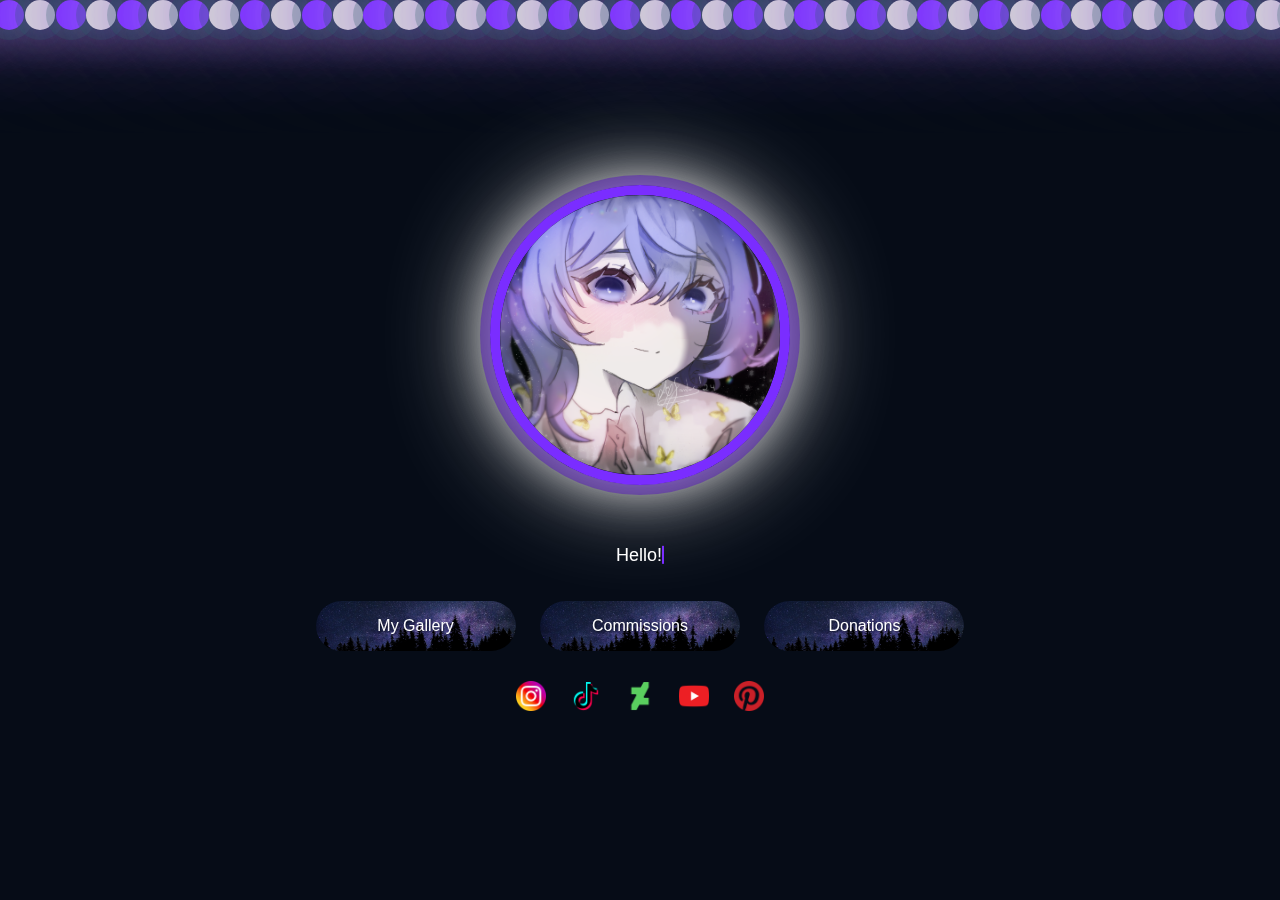
<file: index.html>
<!DOCTYPE html>
<html lang="pt">
    <head>
        <meta charset="UTF-8">
        <title>DuoSky</title>
        <link rel="stylesheet" href="css/style.css">
        <link rel="stylesheet" href="css/index.css">
    </head>
    <body>
        <div class="container">
            <div class="bubbles">
                <span style="--i:11;"></span>
                <span style="--i:12;"></span>
                <span style="--i:24;"></span>
                <span style="--i:10;"></span>
                <span style="--i:14;"></span>
                <span style="--i:23;"></span>
                <span style="--i:18;"></span>
                <span style="--i:16;"></span>
                <span style="--i:19;"></span>
                <span style="--i:20;"></span>
                <span style="--i:22;"></span>
                <span style="--i:25;"></span>
                <span style="--i:18;"></span>
                <span style="--i:21;"></span>
                <span style="--i:15;"></span>
                <span style="--i:13;"></span>
                <span style="--i:26;"></span>
                <span style="--i:17;"></span>
                <span style="--i:13;"></span>
                <span style="--i:28;"></span>
                <span style="--i:11;"></span>
                <span style="--i:12;"></span>
                <span style="--i:24;"></span>
                <span style="--i:10;"></span>
                <span style="--i:14;"></span>
                <span style="--i:23;"></span>
                <span style="--i:18;"></span>
                <span style="--i:16;"></span>
                <span style="--i:19;"></span>
                <span style="--i:20;"></span>
                <span style="--i:22;"></span>
                <span style="--i:25;"></span>
                <span style="--i:18;"></span>
                <span style="--i:21;"></span>
                <span style="--i:15;"></span>
                <span style="--i:13;"></span>
                <span style="--i:26;"></span>
                <span style="--i:17;"></span>
                <span style="--i:13;"></span>
                <span style="--i:28;"></span>
                <span style="--i:11;"></span>
                <span style="--i:12;"></span>
                <span style="--i:24;"></span>
                <span style="--i:10;"></span>
                <span style="--i:14;"></span>
                <span style="--i:23;"></span>
                <span style="--i:18;"></span>
                <span style="--i:16;"></span>
                <span style="--i:19;"></span>
                <span style="--i:20;"></span>
                <span style="--i:22;"></span>
                <span style="--i:25;"></span>
                <span style="--i:18;"></span>
                <span style="--i:21;"></span>
                <span style="--i:15;"></span>
                <span style="--i:13;"></span>
                <span style="--i:26;"></span>
                <span style="--i:17;"></span>
                <span style="--i:13;"></span>
                <span style="--i:28;"></span>
            </div>
            <div class="content">
                <div class="image">
                    <img src="images/pfp.png" alt="Profile Image">
                </div>

                <div class="description">
                    <p id="typewriter-text"></p>
                </div>
                <div class="buttons">
                    <a href="gallery.html"><button class="button">My Gallery</button></a>
                    <a href="commissions.html"><button class="button">Commissions</button></a>
                    <a href="donations.html"><button class="button">Donations</button></a>
                </div>
                <div class="social-media">
                    <a href="https://www.instagram.com/itsduosky/" target="_blank"><img src="images/instagram.png" alt="Instagram"></a>
                    <a href="https://www.tiktok.com/@itsduosky" target="_blank"><img src="images/tiktok.png" alt="TikTok"></a>
                    <a href="https://www.deviantart.com/duosky" target="_blank"><img src="images/deviantart.png" alt="Deviantart"></a>
                    <a href="https://www.youtube.com/@itsduosky" target="_blank"><img src="images/youtube.png" alt="Youtube"></a>
                    <a href="https://pt.pinterest.com/anaritas848/" target="_blank"><img src="images/pinterest.png" alt="Pinterest"></a>
                </div>
            </div>
        </div>
        <script src="js/typewriter.js"></script>
    </body>
</html>
</file>
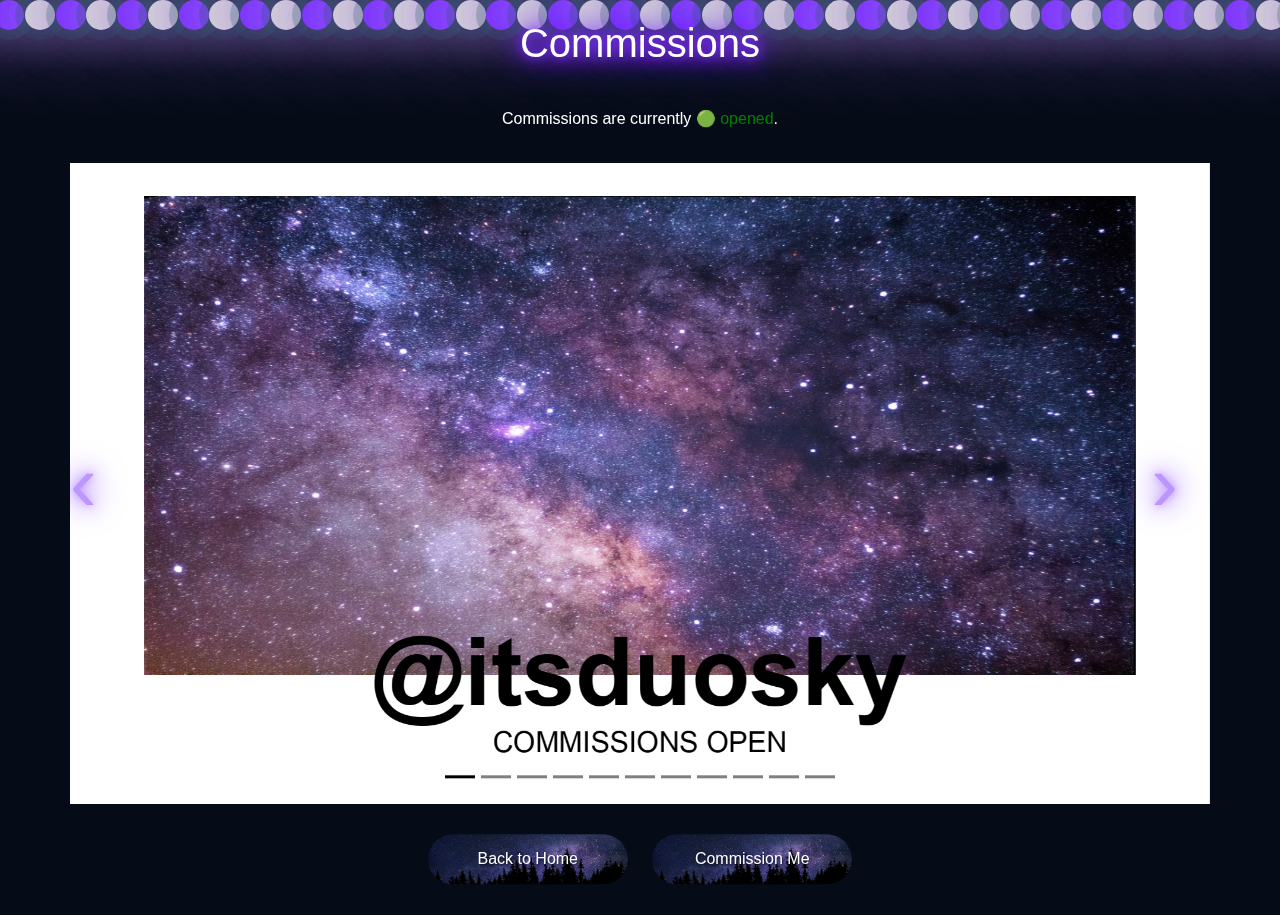
<file: commissions.html>
<!DOCTYPE html>
<html lang="pt">
    <head>
        <meta charset="UTF-8">
        <title>Commissions</title>
        <link rel="stylesheet" href="https://cdn.jsdelivr.net/npm/bootstrap@5.3.2/dist/css/bootstrap.min.css">
        <link rel="stylesheet" href="css/style.css">
        <link rel="stylesheet" href="css/commissions.css">
    </head>
    <body>
        <div class="container">
            <div class="bubbles">
                <span style="--i:11;"></span>
                <span style="--i:12;"></span>
                <span style="--i:24;"></span>
                <span style="--i:10;"></span>
                <span style="--i:14;"></span>
                <span style="--i:23;"></span>
                <span style="--i:18;"></span>
                <span style="--i:16;"></span>
                <span style="--i:19;"></span>
                <span style="--i:20;"></span>
                <span style="--i:22;"></span>
                <span style="--i:25;"></span>
                <span style="--i:18;"></span>
                <span style="--i:21;"></span>
                <span style="--i:15;"></span>
                <span style="--i:13;"></span>
                <span style="--i:26;"></span>
                <span style="--i:17;"></span>
                <span style="--i:13;"></span>
                <span style="--i:28;"></span>
                <span style="--i:11;"></span>
                <span style="--i:12;"></span>
                <span style="--i:24;"></span>
                <span style="--i:10;"></span>
                <span style="--i:14;"></span>
                <span style="--i:23;"></span>
                <span style="--i:18;"></span>
                <span style="--i:16;"></span>
                <span style="--i:19;"></span>
                <span style="--i:20;"></span>
                <span style="--i:22;"></span>
                <span style="--i:25;"></span>
                <span style="--i:18;"></span>
                <span style="--i:21;"></span>
                <span style="--i:15;"></span>
                <span style="--i:13;"></span>
                <span style="--i:26;"></span>
                <span style="--i:17;"></span>
                <span style="--i:13;"></span>
                <span style="--i:28;"></span>
                <span style="--i:11;"></span>
                <span style="--i:12;"></span>
                <span style="--i:24;"></span>
                <span style="--i:10;"></span>
                <span style="--i:14;"></span>
                <span style="--i:23;"></span>
                <span style="--i:18;"></span>
                <span style="--i:16;"></span>
                <span style="--i:19;"></span>
                <span style="--i:20;"></span>
                <span style="--i:22;"></span>
                <span style="--i:25;"></span>
                <span style="--i:18;"></span>
                <span style="--i:21;"></span>
                <span style="--i:15;"></span>
                <span style="--i:13;"></span>
                <span style="--i:26;"></span>
                <span style="--i:17;"></span>
                <span style="--i:13;"></span>
                <span style="--i:28;"></span>
            </div>
            <div class="content">
                <div class="commissions-title mb-3">
                    <h1>Commissions</h1>
                </div>
                <div class="commissions-status mt-3 mb-3">
                    <p>Commissions are currently <span id="com-status-span"></span>.</p>
                </div>
                <div id="carouselExampleIndicators" class="carousel slide" data-bs-theme="dark">
                    <div class="carousel-indicators">
                      <button type="button" data-bs-target="#carouselExampleIndicators" data-bs-slide-to="0" class="active" aria-current="true" aria-label="Slide 1"></button>
                      <button type="button" data-bs-target="#carouselExampleIndicators" data-bs-slide-to="1" aria-label="Slide 2"></button>
                      <button type="button" data-bs-target="#carouselExampleIndicators" data-bs-slide-to="2" aria-label="Slide 3"></button>
                      <button type="button" data-bs-target="#carouselExampleIndicators" data-bs-slide-to="3" aria-label="Slide 4"></button>
                      <button type="button" data-bs-target="#carouselExampleIndicators" data-bs-slide-to="4" aria-label="Slide 5"></button>
                      <button type="button" data-bs-target="#carouselExampleIndicators" data-bs-slide-to="5" aria-label="Slide 6"></button>
                      <button type="button" data-bs-target="#carouselExampleIndicators" data-bs-slide-to="6" aria-label="Slide 7"></button>
                      <button type="button" data-bs-target="#carouselExampleIndicators" data-bs-slide-to="7" aria-label="Slide 8"></button>
                      <button type="button" data-bs-target="#carouselExampleIndicators" data-bs-slide-to="8" aria-label="Slide 9"></button>
                      <button type="button" data-bs-target="#carouselExampleIndicators" data-bs-slide-to="9" aria-label="Slide 10"></button>
                      <button type="button" data-bs-target="#carouselExampleIndicators" data-bs-slide-to="10" aria-label="Slide 11"></button>
                    </div>
                    <div class="carousel-inner">
                      <div class="carousel-item active">
                        <img src="images/1.png" class="d-block w-100">
                      </div>
                      <div class="carousel-item">
                        <img src="images/2.png" class="d-block w-100">
                      </div>
                      <div class="carousel-item">
                        <img src="images/3.png" class="d-block w-100">
                      </div>
                      <div class="carousel-item">
                        <img src="images/4.png" class="d-block w-100">
                      </div>
                      <div class="carousel-item">
                        <img src="images/5.png" class="d-block w-100">
                      </div>
                      <div class="carousel-item">
                        <img src="images/6.png" class="d-block w-100">
                      </div>
                      <div class="carousel-item">
                        <img src="images/7.png" class="d-block w-100">
                      </div>
                      <div class="carousel-item">
                        <img src="images/8.png" class="d-block w-100">
                      </div>
                      <div class="carousel-item">
                        <img src="images/a.png" class="d-block w-100">
                      </div>
                      <div class="carousel-item">
                        <img src="images/10.png" class="d-block w-100">
                      </div>
                      <div class="carousel-item">
                        <img src="images/end.png" class="d-block w-100">
                    </div>
                    <button class="carousel-control-prev" type="button" data-bs-target="#carouselExampleIndicators" data-bs-slide="prev">
                      <span class="carousel-control-prev-icon" aria-hidden="true"></span>
                      <span class="visually-hidden">Previous</span>
                    </button>
                    <button class="carousel-control-next" type="button" data-bs-target="#carouselExampleIndicators" data-bs-slide="next">
                      <span class="carousel-control-next-icon" aria-hidden="true"></span>
                      <span class="visually-hidden">Next</span>
                    </button>
                  </div>
            </div>
            <div class="bottom-content">
                <div class="buttons">
                    <a href="index.html"><button class="button">Back to Home</button></a>
                    <a id="commission-me-button" href="https://forms.gle/ZvH7hu2vyTJVRShd7" target="_blank"><button class="button">Commission Me</button></a>
                </div>
            </div>
        </div>
        <script src="https://cdn.jsdelivr.net/npm/bootstrap@5.3.2/dist/js/bootstrap.bundle.min.js"></script>
        <script src="js/status.js"></script>
    </body>
</html>
</file>
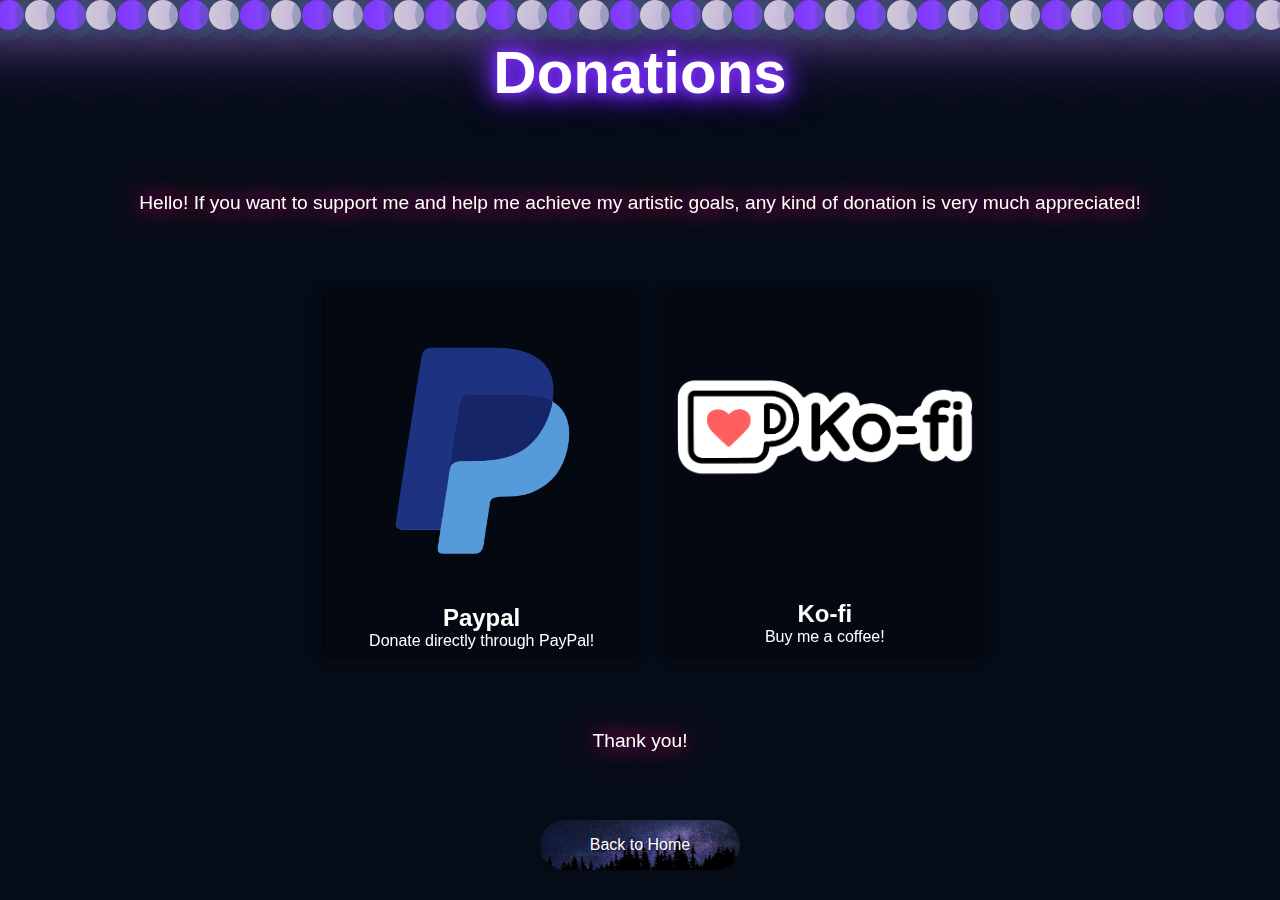
<file: donations.html>
<!DOCTYPE html>
<html lang="pt">
    <head>
        <meta charset="UTF-8">
        <title>Donations</title>
        <link rel="stylesheet" href="css/style.css">
        <link rel="stylesheet" href="css/donations.css">
    </head>
    <body>
        <div class="container">
            <div class="bubbles">
                <span style="--i:11;"></span>
                <span style="--i:12;"></span>
                <span style="--i:24;"></span>
                <span style="--i:10;"></span>
                <span style="--i:14;"></span>
                <span style="--i:23;"></span>
                <span style="--i:18;"></span>
                <span style="--i:16;"></span>
                <span style="--i:19;"></span>
                <span style="--i:20;"></span>
                <span style="--i:22;"></span>
                <span style="--i:25;"></span>
                <span style="--i:18;"></span>
                <span style="--i:21;"></span>
                <span style="--i:15;"></span>
                <span style="--i:13;"></span>
                <span style="--i:26;"></span>
                <span style="--i:17;"></span>
                <span style="--i:13;"></span>
                <span style="--i:28;"></span>
                <span style="--i:11;"></span>
                <span style="--i:12;"></span>
                <span style="--i:24;"></span>
                <span style="--i:10;"></span>
                <span style="--i:14;"></span>
                <span style="--i:23;"></span>
                <span style="--i:18;"></span>
                <span style="--i:16;"></span>
                <span style="--i:19;"></span>
                <span style="--i:20;"></span>
                <span style="--i:22;"></span>
                <span style="--i:25;"></span>
                <span style="--i:18;"></span>
                <span style="--i:21;"></span>
                <span style="--i:15;"></span>
                <span style="--i:13;"></span>
                <span style="--i:26;"></span>
                <span style="--i:17;"></span>
                <span style="--i:13;"></span>
                <span style="--i:28;"></span>
                <span style="--i:11;"></span>
                <span style="--i:12;"></span>
                <span style="--i:24;"></span>
                <span style="--i:10;"></span>
                <span style="--i:14;"></span>
                <span style="--i:23;"></span>
                <span style="--i:18;"></span>
                <span style="--i:16;"></span>
                <span style="--i:19;"></span>
                <span style="--i:20;"></span>
                <span style="--i:22;"></span>
                <span style="--i:25;"></span>
                <span style="--i:18;"></span>
                <span style="--i:21;"></span>
                <span style="--i:15;"></span>
                <span style="--i:13;"></span>
                <span style="--i:26;"></span>
                <span style="--i:17;"></span>
                <span style="--i:13;"></span>
                <span style="--i:28;"></span>
            </div>
            <div class="donations-title">
                <h1>Donations</h1>
            </div>
            <div class="content">
                <div class="donations-text">
                    <p>Hello! If you want to support me and help me achieve my artistic goals, any kind of donation is very much appreciated!</p>
                </div>
                <div class="donations-row">
                    <div class="box">
                        <a href="https://paypal.me/duosky" target="_blank"><div>
                            <img src="images/paypal.png" alt="Paypal" id="img-paypal">
                            <h2> Paypal </h2>
                            <p>Donate directly through PayPal!</p>
                        </div></a>
                    </div>
                    <div class="box">
                        <a href="https://ko-fi.com/duosky" target="_blank"><div>
                            <img src="images/kofi.png" alt="Ko-fi" id="img-kofi">
                            <h2> Ko-fi </h2>
                            <p>Buy me a coffee!</p>
                        </div></a>
                    </div>
                </div>
                <div class="donations-text2">
                    <p>Thank you!</p>
                </div>
            </div>
            <div class="bottom-content">
                <div class="buttons">
                    <a href="index.html"><button class="button">Back to Home</button></a>
                </div>
            </div>
        </div>
    </body>
</html>
</file>
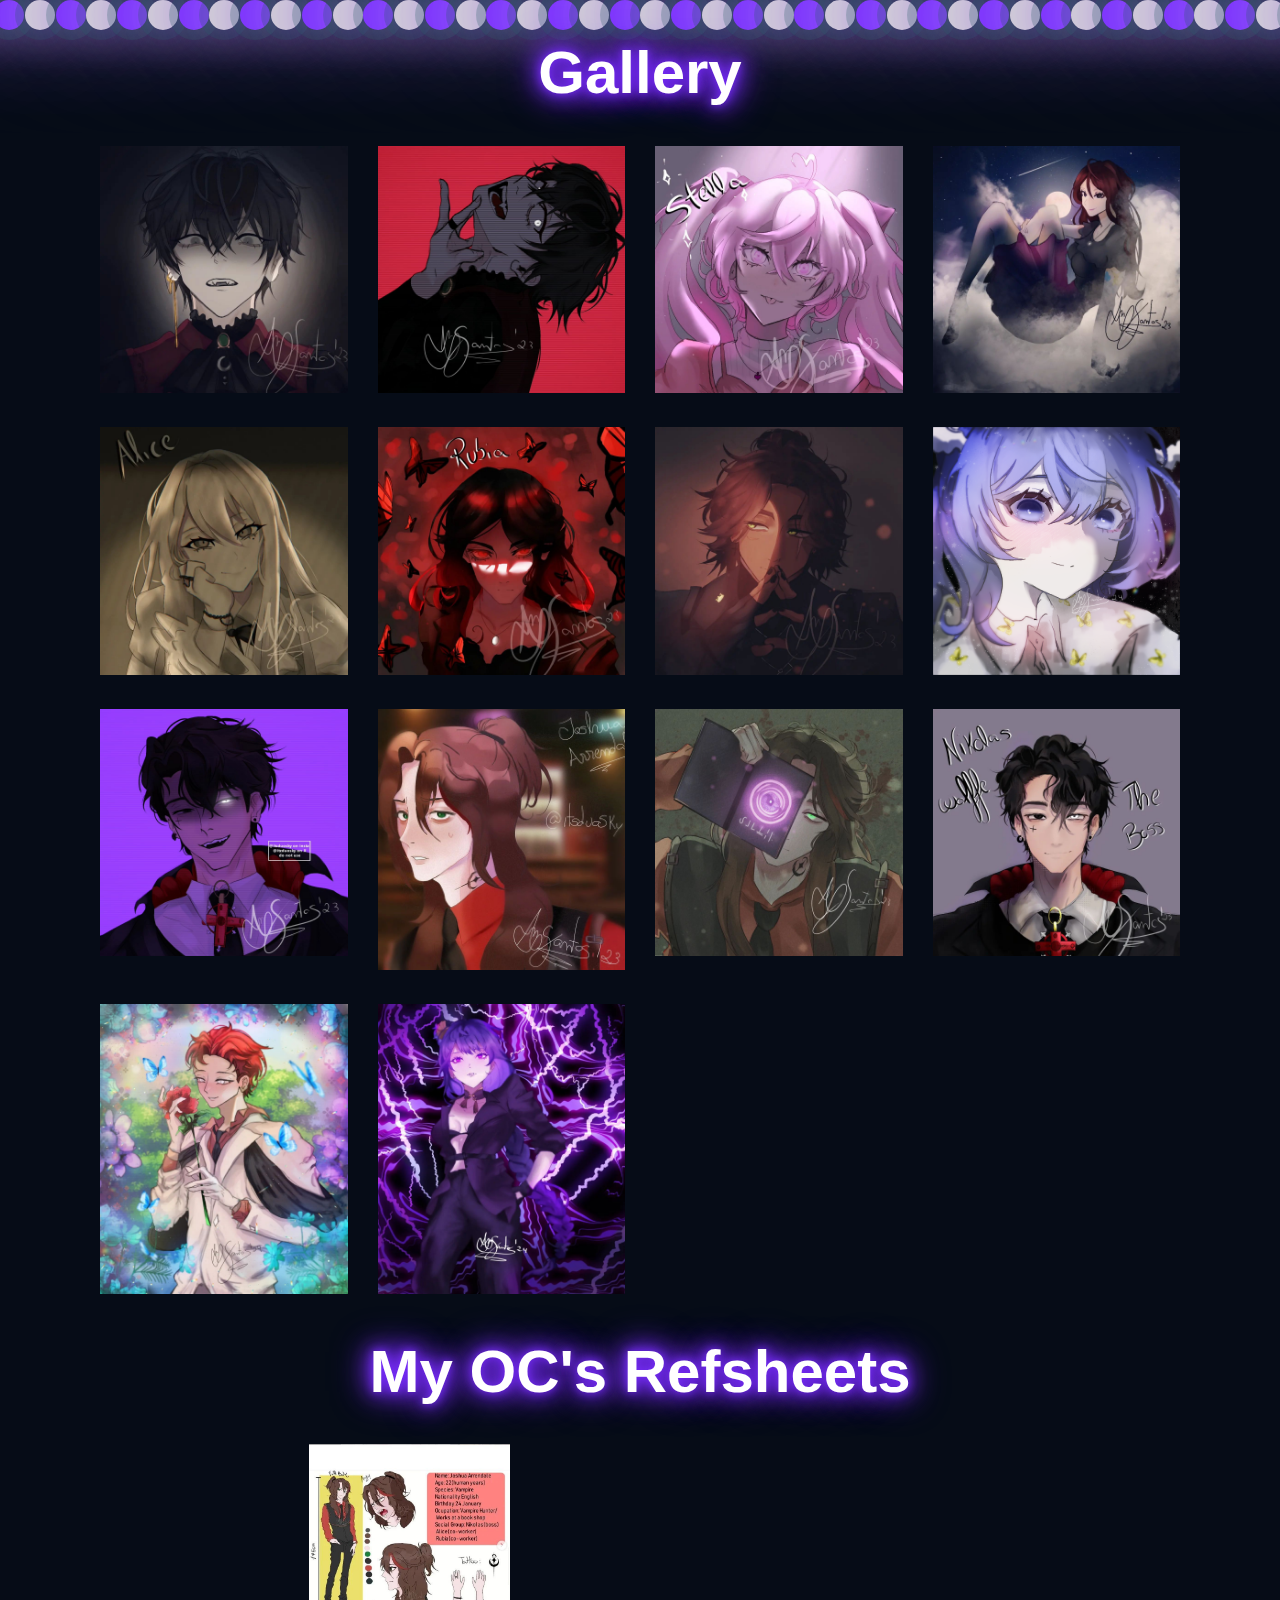
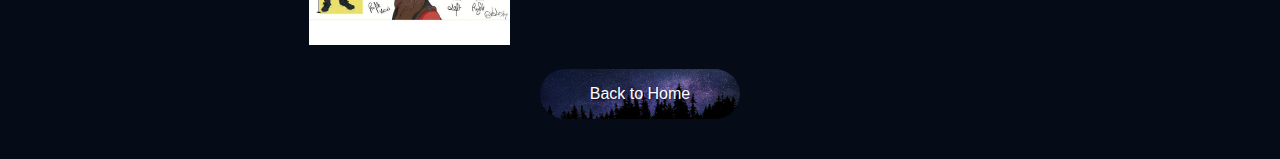
<file: gallery.html>
<!DOCTYPE html>
<html lang="pt">
    <head>
        <meta charset="UTF-8">
        <title>Gallery</title>
        <link rel="stylesheet" href="css/style.css">
        <link rel="stylesheet" href="css/gallery.css">
        <link rel="stylesheet" href="css/lightbox.css">
    </head>
    <body>
        <div class="container">
            <div class="bubbles">
                <span style="--i:11;"></span>
                <span style="--i:12;"></span>
                <span style="--i:24;"></span>
                <span style="--i:10;"></span>
                <span style="--i:14;"></span>
                <span style="--i:23;"></span>
                <span style="--i:18;"></span>
                <span style="--i:16;"></span>
                <span style="--i:19;"></span>
                <span style="--i:20;"></span>
                <span style="--i:22;"></span>
                <span style="--i:25;"></span>
                <span style="--i:18;"></span>
                <span style="--i:21;"></span>
                <span style="--i:15;"></span>
                <span style="--i:13;"></span>
                <span style="--i:26;"></span>
                <span style="--i:17;"></span>
                <span style="--i:13;"></span>
                <span style="--i:28;"></span>
                <span style="--i:11;"></span>
                <span style="--i:12;"></span>
                <span style="--i:24;"></span>
                <span style="--i:10;"></span>
                <span style="--i:14;"></span>
                <span style="--i:23;"></span>
                <span style="--i:18;"></span>
                <span style="--i:16;"></span>
                <span style="--i:19;"></span>
                <span style="--i:20;"></span>
                <span style="--i:22;"></span>
                <span style="--i:25;"></span>
                <span style="--i:18;"></span>
                <span style="--i:21;"></span>
                <span style="--i:15;"></span>
                <span style="--i:13;"></span>
                <span style="--i:26;"></span>
                <span style="--i:17;"></span>
                <span style="--i:13;"></span>
                <span style="--i:28;"></span>
                <span style="--i:11;"></span>
                <span style="--i:12;"></span>
                <span style="--i:24;"></span>
                <span style="--i:10;"></span>
                <span style="--i:14;"></span>
                <span style="--i:23;"></span>
                <span style="--i:18;"></span>
                <span style="--i:16;"></span>
                <span style="--i:19;"></span>
                <span style="--i:20;"></span>
                <span style="--i:22;"></span>
                <span style="--i:25;"></span>
                <span style="--i:18;"></span>
                <span style="--i:21;"></span>
                <span style="--i:15;"></span>
                <span style="--i:13;"></span>
                <span style="--i:26;"></span>
                <span style="--i:17;"></span>
                <span style="--i:13;"></span>
                <span style="--i:28;"></span>
            </div>
            <div class="gallery-title">
                <h1>Gallery</h1>
            </div>
            <div class="gallery">
                <a href="images/magnus1.jpg" data-lightbox="Drawings"><img src="images/magnus1.jpg" alt="OC - Magnus Marshall - Vampire OC - The Night Nemesis Series"></a>
                <a href="images/magnus2.jpg" data-lightbox="Drawings"><img src="images/magnus2.jpg" alt="OC - Magnus Marshall - Vampire OC - The Night Nemesis Series"></a>
                <a href="images/stella.jpg" data-lightbox="Drawings"><img src="images/stella.jpg" alt="OC - Stella Dela Cruz - Human Vampire Hunter OC - The Night Nemesis Series"></a>
                <a href="images/comission1.jpg" data-lightbox="Drawings"><img src="images/comission1.jpg" alt="DTIYS Entry - Human Character - @feliciasflair 's character"></a>
                <a href="images/alice.jpg" data-lightbox="Drawings"><img src="images/alice.jpg" alt="OC - Alice Blanque- Vampire OC - The Night Nemesis Series"></a>
                <a href="images/rubia.jpg" data-lightbox="Drawings"><img src="images/rubia.jpg" alt="OC - Rubia Blanque - Vampire OC - The Night Nemesis Series"></a>
                <a href="images/leon.jpg" data-lightbox="Drawings"><img src="images/leon.jpg" alt="OC - Leon Marsh - Vampire OC - The Night Nemesis Series"></a>
                <a href="images/pfp.png" data-lightbox="Drawings"><img src="images/pfp.png" alt="OC - DuoSky - Persona"></a>
                <a href="images/nikolas.jpg" data-lightbox="Drawings"><img src="images/nikolas.jpg" alt="OC - Nikolas Wolff - Vampire OC - The Night Nemesis Series"></a>
                <a href="images/joshua2.jpg" data-lightbox="Drawings"><img src="images/joshua2.jpg" alt="OC - Joshua Arrendale - Vampire OC - The Night Nemesis Series"></a>
                <a href="images/joshua3.jpg" data-lightbox="Drawings"><img src="images/joshua3.jpg" alt="OC - Joshua Arrendale - Vampire OC - The Night Nemesis Series"></a>
                <a href="images/nikolas2.jpg" data-lightbox="Drawings"><img src="images/nikolas2.jpg" alt="OC - Nikolas Wolff - Vampire OC - The Night Nemesis Series"></a>
                <a href="images/nicholas.jpg" data-lightbox="Drawings"><img src="images/nicholas.jpg" alt="commission"></a>
                <a href="images/raiden.jpg" data-lightbox="Drawings"><img src="images/raiden.jpg" alt="Genshin Impact- Raiden Shogun"></a>
            </div>
            <div class="refsheets-title">
                <h1>My OC's Refsheets</h1>
            </div>
            <div class="refsheets">
                <a href="images/joshuarefsheet.jpg" data-lightbox="Refsheets"><img src="images/joshuarefsheet.jpg" alt="OC - Magnus Marshall - Vampire OC - The Night Nemesis Series"></a>
            </div>
            <div class="bottom-content">
                <div class="buttons">
                    <a href="index.html"><button class="button">Back to Home</button></a>
                </div>
            </div>
        </div>
        <script src="js/lightbox-plus-jquery.js"></script>
    </body>
</html>
</file>
<file: css/style.css>
* {
    margin: 0;
    padding: 0;
    box-sizing: border-box;
    font-family: 'Poppins', sans-serif;

}

@keyframes popEffect {
    0% {
        transform: scale(0.8);
        opacity: 0;
    }
    50% {
        transform: scale(1.1);
        opacity: 0.5;
    }
    100% {
        transform: scale(1);
        opacity: 1;
    }
}


body {
    min-height: 100vh;
    background: #060c17;
    animation: popEffect 0.6s ease-in-out;
}

.container {
    position: relative;
    width: 100%;
    height: 100vh;
    display: flex;
    flex-direction: column;
    justify-content: space-between;
    align-items: center;
}

.bubbles {
    position: fixed;
    display: flex;
}

.bubbles span {
    position: relative;
    width: 30px;
    height: 30px;
    background: #d6d6d6;
    margin: 0.4px;
    border-radius: 50%;
    box-shadow: 0 0 0 10px #23576344,
    0 0 50px #d6d6d6,
    0 0 100px #d6d6d6;
    animation: animate 15s linear infinite;
    animation-duration: calc(125s /var(--i)); /* Change the speed and spread it out */
}

.bubbles span:nth-child(even)
{
    background: #7a2dff;
    box-shadow: 0 0 0 10px #23576344,
    0 0 50px #7a2dff,
    0 0 100px #7a2dff;
}

@keyframes animate
{
    0%
    {
        transform: translateY(100vh) scale(0);
    }
    100%
    {
        transform: translateY(-10vh) scale(1);
    }
}

.content
{
    position: absolute;
    top: 50%;
    transform: translateY(-50%);
    display: flex;
    flex-direction: column;
    align-items: center;
    justify-content: center;
    text-align: center;
    color: white;
    width: 100%;
}

.buttons
{
    margin-bottom: 20px;
}

.button
{
    width: 200px;
    height: 50px;
    margin: 10px;
    background-size: cover;
    background-position: center;
    border: none;
    color: white;
    font-size: 16px;
    cursor: pointer;
    text-align: center;
    line-height: 50px;
    text-shadow: 1px 1px 2px rgba(0, 0, 0, 0.5);
    border-radius: 25px; /* Round edges */
    transition: box-shadow 0.3s ease; /* Smooth transition */
    background-image: url('/images/sky.jpg');
}

.button:hover
{
    opacity: 0.8;
    box-shadow: 0 0 20px rgba(122, 45, 255, 0.8); /* Glowing effect */
}
</file>
<file: css/index.css>
.image
{
    position: relative;
    width: 300px;
    height: 300px;
    background: url('https://images.unsplash.com/photo-1612838320303-4b3b3b3b3b3b') no-repeat;
    background-size: cover;
    border-radius: 50%;
    box-shadow: 0 0 0 10px #5720b68f,
    0 0 50px #d6d6d6,
    0 0 100px #d6d6d6;
    margin-bottom: 60px;
}

.image img
{
    width: 100%;
    height: 100%;
    border-radius: 50%;
    border: 10px solid #7a2dff;
}

.description {
    margin-bottom: 20px;
    font-size: 18px;
    position: relative;
}

#typewriter-text {
    display: inline-block;
    white-space: nowrap;
    overflow: hidden;
    /* border-right: 4px solid #7a2dff; */
}

@keyframes blink-caret {
    from, to {
        background-color: transparent;
    }
    50% {
        background-color: #7a2dff;
    }
}

#typewriter-text::after {
    content: '';
    display: inline-block;
    width: 2px;
    height: 1em;
    transform: translateY(-12%);
    background-color: #7a2dff;
    animation: blink-caret 1s ease-in-out infinite;
    vertical-align: bottom;
}

.social-media a
{
    margin: 0 10px;
}

.social-media img
{
    width: 30px;
    height: 30px;
    transition: transform 0.3s;
}

.social-media img:hover
{
    transform: scale(1.2);
}
</file>
<file: css/commissions.css>
.bottom-content
{
    margin-top: 20px;
    text-align: center;
    width: 100%;
}

.commissions-title {
    /* position: absolute;
    top: 130%; */
    z-index: 1;
    color: white;
    text-shadow: 0 0 10px #7a2dff, 0 0 20px #7a2dff, 0 0 30px #7a2dff, 0 0 40px #7a2dff;
    font-size: 30px;
    margin-top: 3%;
}

.carousel-control-prev-icon,
.carousel-control-next-icon {
    background-image: none; /* Remove the default arrow icons */
}

.carousel-control-prev,
.carousel-control-next {
    width: auto; /* Adjust the width as needed */
    background: transparent; /* Make the background transparent */
}

.carousel-control-prev::before,
.carousel-control-next::before {
    content: '‹'; /* Use a less-than sign for the previous arrow */
    color: #7a2dff; /* Set the color to purple */
    font-size: 5em; /* Increase the size */
    text-shadow: 0 0 10px #7a2dff, 0 0 20px #7a2dff, 0 0 30px #7a2dff, 0 0 40px #7a2dff; /* Add a neon glow */
}

.carousel-control-next::before {
    content: '›'; /* Use a greater-than sign for the next arrow */
}
</file>
<file: css/donations.css>
body {
    min-height: 100vh;
}

.donations-title {
    /* position: absolute;
    top: 130%; */
    z-index: 1;
    color: white;
    text-shadow: 0 0 10px #7a2dff, 0 0 20px #7a2dff, 0 0 30px #7a2dff, 0 0 40px #7a2dff;
    font-size: 30px;
    margin-top: 3%;
}

.donations-text {
    z-index: 1;
    color: white;
    text-shadow: 0 0 10px black, 0 0 20px #ff2d8f, 0 0 30px #ff2d65, 0 0 40px #7a2dff;
    font-size: 120%;
    margin-top: 5%;
}

.donations-text2 {
    z-index: 1;
    color: white;
    padding: 20px; /* Padding around the text */
    border-radius: 10px; /* Rounded corners */
    text-shadow: 0 0 10px black, 0 0 20px #ff2d8f, 0 0 30px #ff2d65, 0 0 40px #7a2dff;
    font-size: 120%;
    margin-top: 3%;
}

.donations-buttons a
{
    margin: 0 30px;
}

.donations-buttons img
{
    margin-top: 80px;
    width: 100px;
    height: 100px;
    transition: transform 0.3s;
}

.donations-buttons img:hover
{
    transform: scale(1.2);
}

.box {
    flex: 1;
    margin: 15px;
    box-shadow: -1px 0 10px #000000;
    padding: 1%;
    text-align: center;
    display: flex; /* Add this line */
    align-items: center; /* Add this line */
    justify-content: center; /* Add this line */
    flex-direction: column; /* Add this line */
    background-color: rgba(0, 0, 0, 0.3);
    transition: all 0.5s;
}

.box:hover {
    transform: scale(1.1);
    z-index: 3;
    box-shadow: 0 0 10px #7a2dff, 0 0 20px #7a2dff, 0 0 30px #7a2dff, 0 0 40px #7a2dff;
}

.box img {
    max-width: 300px; /* Add this line */
    height: auto; /* Add this line */
    object-fit: contain; /* Add this line */
}

.box:nth-child(2) img {
    margin: 25% 0 40% 0; /* Add this line */
}

.donations-row {
    display: flex;
    margin-top: 5%;
    align-items: stretch; /* Change this line */
}

#img-paypal {
    aspect-ratio: 1/1;
}

.box a {
    color: white;
    text-decoration: none;
}
</file>
<file: css/gallery.css>
body {
    min-height: 140vh;
}
.gallery{
    /* position: absolute;
    top: 30%; */
    display: grid;
    grid-template-columns: repeat(auto-fill, minmax(200px, 1fr));
    grid-gap: 30px;
    z-index: 5;
    margin-top: 3%;
}

.gallery img{
    width: 100%;
    z-index: 5;
}

.gallery img:hover{
    transform: scale(1.1);
    transition: transform 0.3s;
}

.gallery-title {
    /* position: absolute;
    top: 10%; */
    z-index: 1;
    color: white;
    text-shadow: 0 0 10px #7a2dff, 0 0 20px #7a2dff, 0 0 30px #7a2dff, 0 0 40px #7a2dff;
    font-size: 30px;
    margin-top: 3%;
}

.refsheets-title {
    /* position: absolute;
    top: 130%; */
    z-index: 1;
    color: white;
    text-shadow: 0 0 10px #7a2dff, 0 0 20px #7a2dff, 0 0 30px #7a2dff, 0 0 40px #7a2dff;
    font-size: 30px;
    margin-top: 3%;
}

.refsheets{
    /* position: absolute;
    top: 150%; */
    display: grid;
    grid-template-columns: repeat(auto-fill, minmax(200px, 1fr));
    grid-gap: 30px;
    z-index: 5;
    margin-top: 3%;
}

.refsheets img {
    width: 100%;
    z-index: 5;
}

.refsheets img:hover{
    transform: scale(1.1);
    transition: transform 0.3s;
}

/* .refsheets-images {
    position: relative;
} */
  
/* Assuming your images are in a div with class "gallery-images" */
.gallery-images {
    position: relative;
}

.bottom-content {
    position: relative;
    width: 100%;
    color: white;
    padding: 10px;
    text-align: center;
}
</file>
